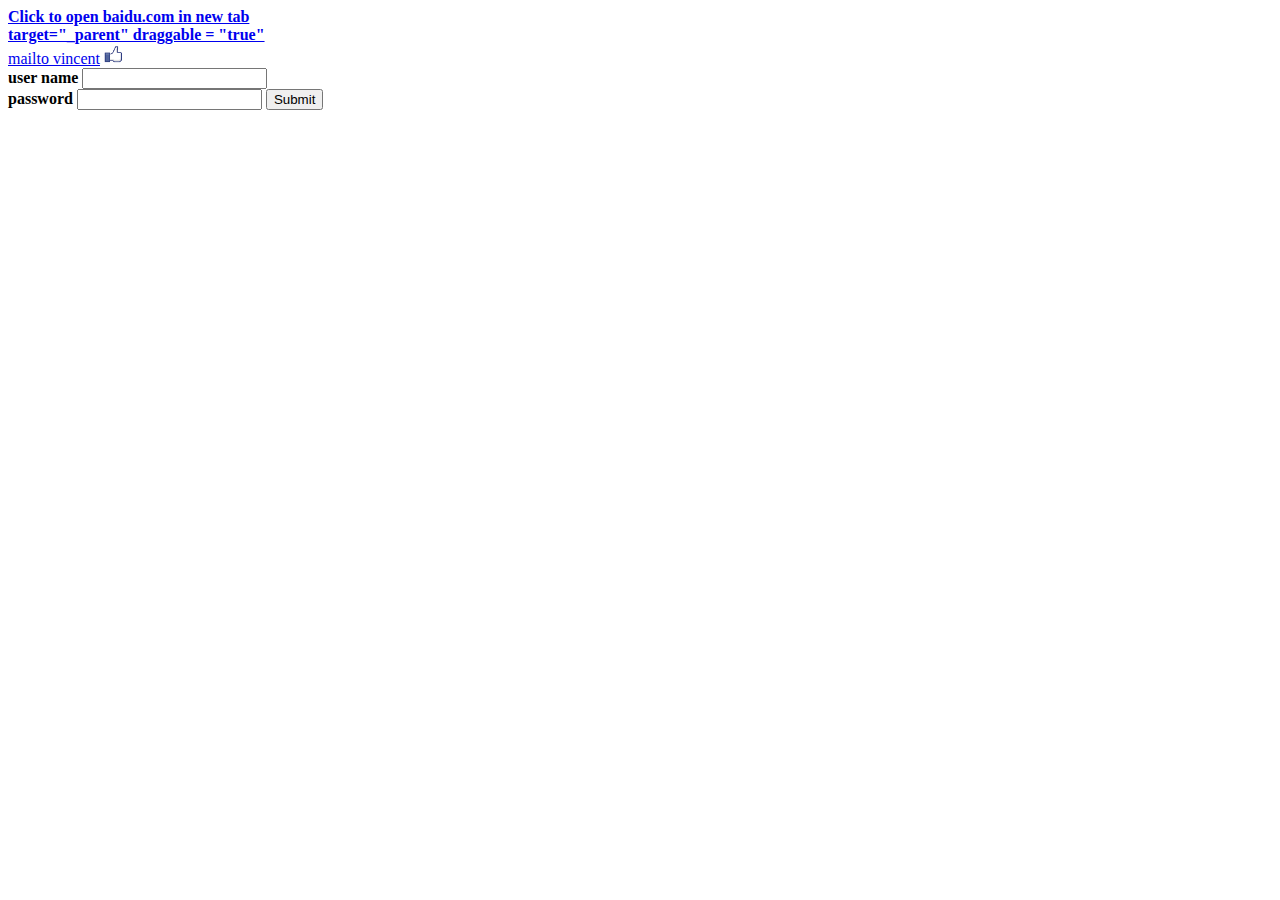
<file: APP/Tpl/Index/index.html>
<!DOCTYPE html>
<html>
<head>
	<title>index</title>
</head>

<body>
<a href="http://www.baidu.com" target="_blank"> <strong> Click to open baidu.com in new tab</strong> </a>
<br>
<a href="http://www.baidu.com" target="_parent" draggable = "true"> 
		<strong> target="_parent" draggable = "true" </strong> </a>
<br>
<a href="mailto: heyvincent@126.com"> mailto vincent</a>

<img src="/src/thumb.png" alt="Failed to download pic" height= 20px title="like"> 

<div>
	<form method= 'post' action="/index/login">
		<label for="user_name"><strong>user name</strong></label>
		<input type="text" name="user_name">
		<br>
		<label for="password"><strong>password</strong></label>
		<input type="text" name="password">
		<input type="submit" name="sign_in" title="sign in">

	</form>
</div>
<br>

</body>
</html>
</file>
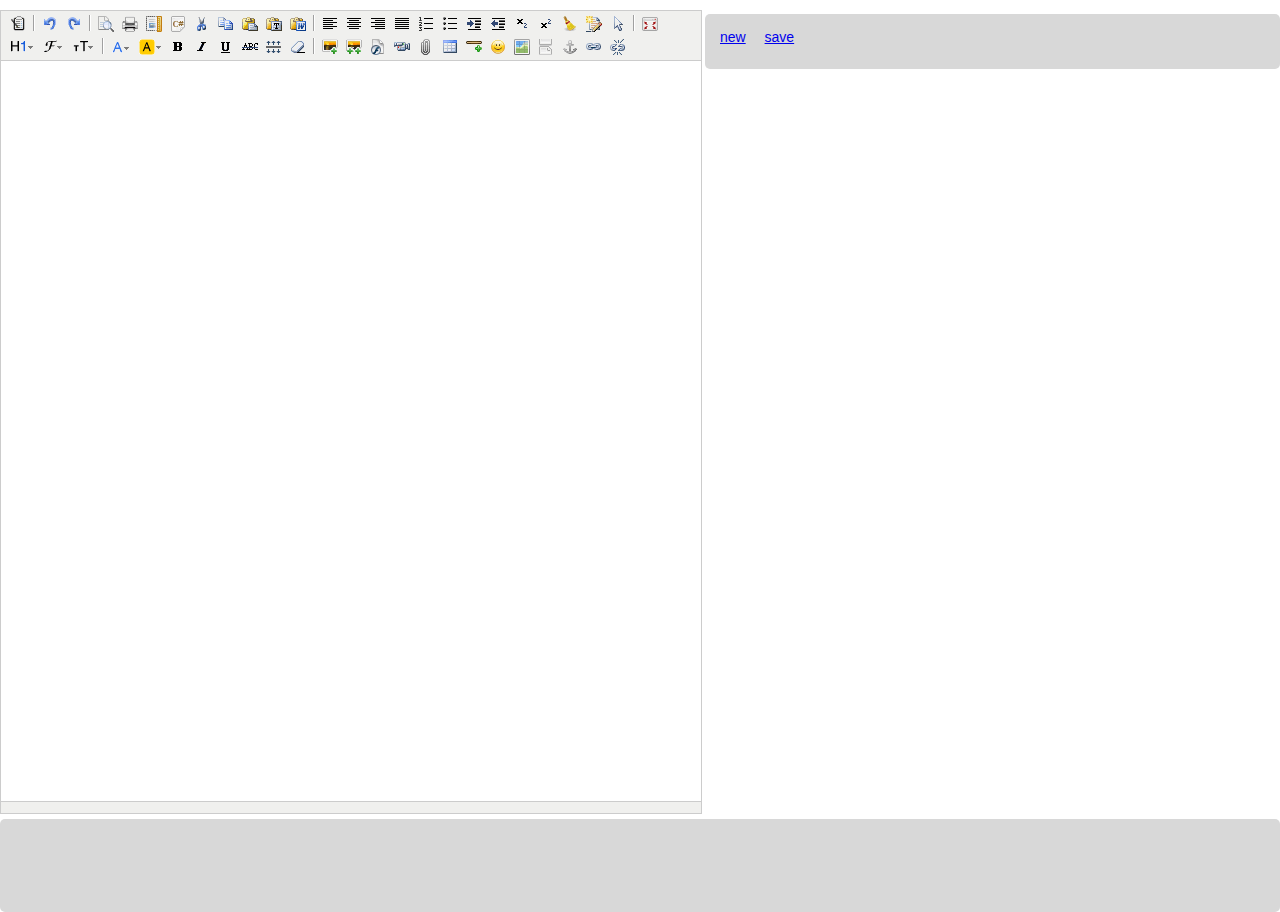
<file: APP/Tpl/Home/Editor/index.html>
<html>
<head>

    <title>Editor</title>
    <style>

        #editor_id {
            width: 800px;
            float: left;
        }

        .right_part {
            margin-top: -800px;
            margin-left: 705px;
        }

        .bottom_part
        {
            font-family: -apple-system, BlinkMacSystemFont, "Segoe UI", Roboto, Helvetica, Arial, sans-serif, "Apple Color Emoji", "Segoe UI Emoji", "Segoe UI Symbol";
            font-size: 14px;
            border-radius: 5px;
            background-color: #d8d8d8;
            margin-top: 750px;
            height: 93px;
            width: 100%;
        }


        .article_process {
            border: 2px solid #dbeaf9;
            border-radius: 5px;
            float: left;
            font-size: 15px;
            margin: 5px;
            text-align: center;
            width: 50px;
        }

        .article_process:hover {
            float: left;
            background-color: #7460d8;
            font-style: bold;
            color: #FFFFFF;
            cursor: pointer;
        }

        .operation_div
        {
            font-family: -apple-system, BlinkMacSystemFont, "Segoe UI", Roboto, Helvetica, Arial, sans-serif, "Apple Color Emoji", "Segoe UI Emoji", "Segoe UI Symbol";
            font-size: 14px;
            border-radius: 5px;
            background-color: #d8d8d8;
            height: 40px;
            padding-top: 15px;
        }

       .operation_items
       {
            margin-left: 15px;
            height: 40px;
       } 
    </style>

    <!--kindeditor script-->
    <script charset="utf-8" src="/src/kindeditor/kindeditor-all.js"></script>
    <script charset="utf-8" src="/src/kindeditor/lang/zh-CN.js"></script>


</head>

<body style="margin:0;padding:0;">

<!--navigator-->
<include file="Public:navigator" group="Home"/>


<!--左侧编辑区-->
<textarea id="editor_id" name="content">
</textarea>


<!--功能区-->
<div class="right_part operation_div"> 
    <a class="operation_items" href="javascript:newItem()">new</a>
    <a class="operation_items" href="javascript:save()">save</a>
</div>

<div class="bottom_part"></div>

<!--div style="float: left; margin-right: 10px; background-color: red; ">
    <ul type="none" class="right_part" style="background-color: red;">
        <li class="article_process">New</li>
        <li class="article_process">Edit</li>
        <li class="article_process">Delete</li>
        <li class="article_process">Save</li>
    </ul>
</div-->


</body>

<script>
    var options = {
        width: '700px',
        height: '800px',
        resizeType: 0,
        items: ['source', '|', 'undo', 'redo', '|', 'preview', 'print', 'template', 'code', 'cut', 'copy', 'paste',
            'plainpaste', 'wordpaste', '|', 'justifyleft', 'justifycenter', 'justifyright',
            'justifyfull', 'insertorderedlist', 'insertunorderedlist', 'indent', 'outdent', 'subscript',
            'superscript', 'clearhtml', 'quickformat', 'selectall', '|', 'fullscreen', '/',
            'formatblock', 'fontname', 'fontsize', '|', 'forecolor', 'hilitecolor', 'bold',
            'italic', 'underline', 'strikethrough', 'lineheight', 'removeformat', '|', 'image', 'multiimage',
            'flash', 'media', 'insertfile', 'table', 'hr', 'emoticons', 'baidumap', 'pagebreak',
            'anchor', 'link', 'unlink',]

    };

    KindEditor.ready(function (K) {
        window.editor = K.create('#editor_id', options);
    });
</script>


</html>

<script type="text/javascript">
    function newItem()
    {
        alert('hello world');
    }

    function save()
    {
        alert('hello world');
    }


</script>
</file>
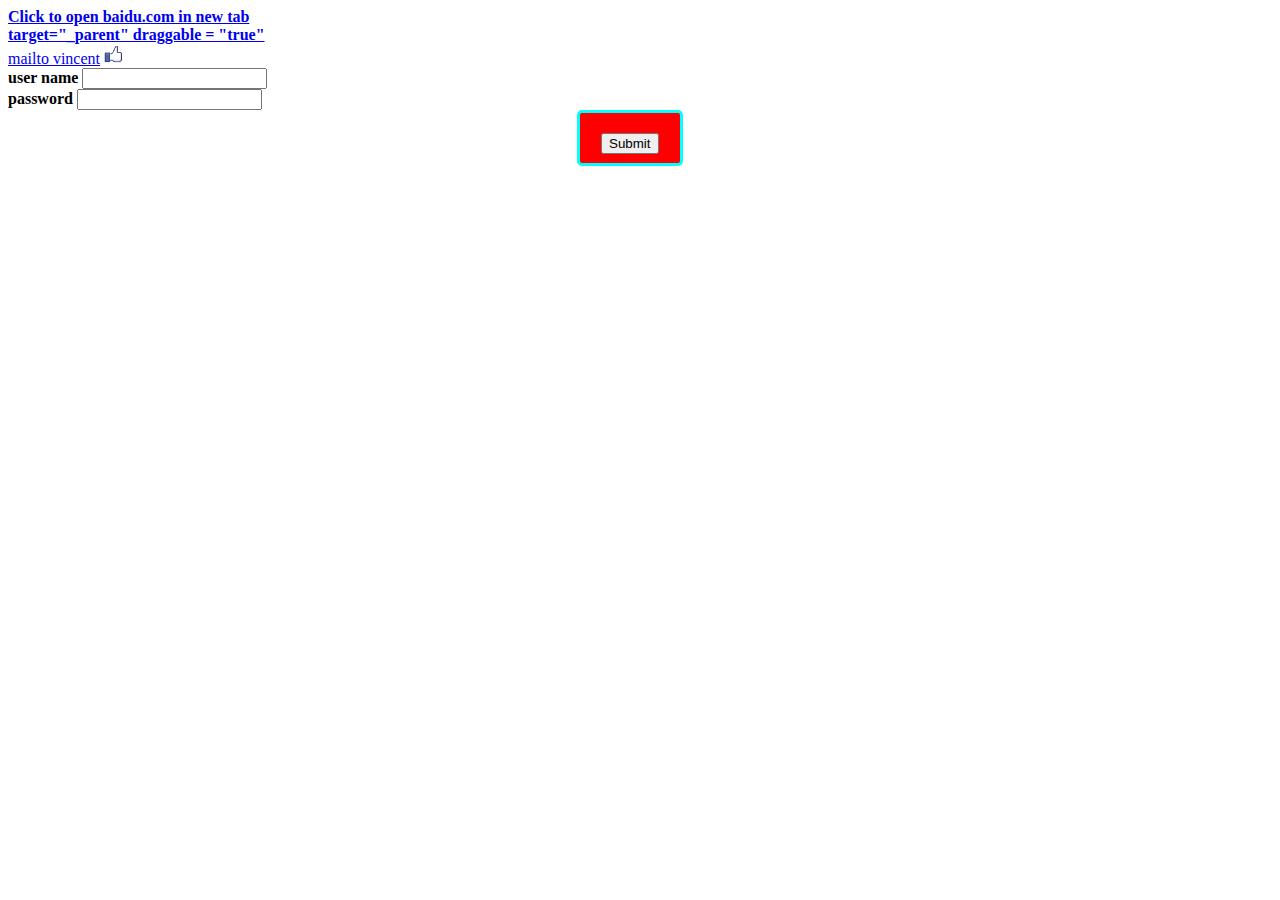
<file: APP/Tpl/Home/Index/index.html>
<!DOCTYPE html>
<style type="text/css">
	.button_style{ border:solid; color: #fff; border-radius: 5px;border-color: #00FFFF;
		height: 50px;width: 100px;
		font-weight: bold;margin-left: 45%;
		background-color: #FF0000; text-align: center;align-items: center;line-height: 50px;
		font-size: 30px;  }
</style>



<html>
<head>
	<title>index</title>
</head>

<body>
<a href="http://www.baidu.com" target="_blank"> <strong> Click to open baidu.com in new tab</strong> </a>
<br>
<a href="http://www.baidu.com" target="_parent" draggable = "true"> 
		<strong> target="_parent" draggable = "true" </strong> </a>
<br>
<a href="mailto: heyvincent@126.com"> mailto vincent</a>

<img src="/src/thumb.png" alt="Failed to download pic" height= 20px title="like"> 

<div>
	<form  method= 'post' action="/index/login">
		<label for="user_name"><strong>user name</strong></label>
		<input type="text" name="user_name" >
		<br>
		<label for="password"><strong>password</strong></label>
		<input type="password" name="password" >
		<div class="button_style">
			<input type="submit" name="sign_in" title="sign in">
		</div>


	</form>
</div>
<br>

</body>
</html>
</file>
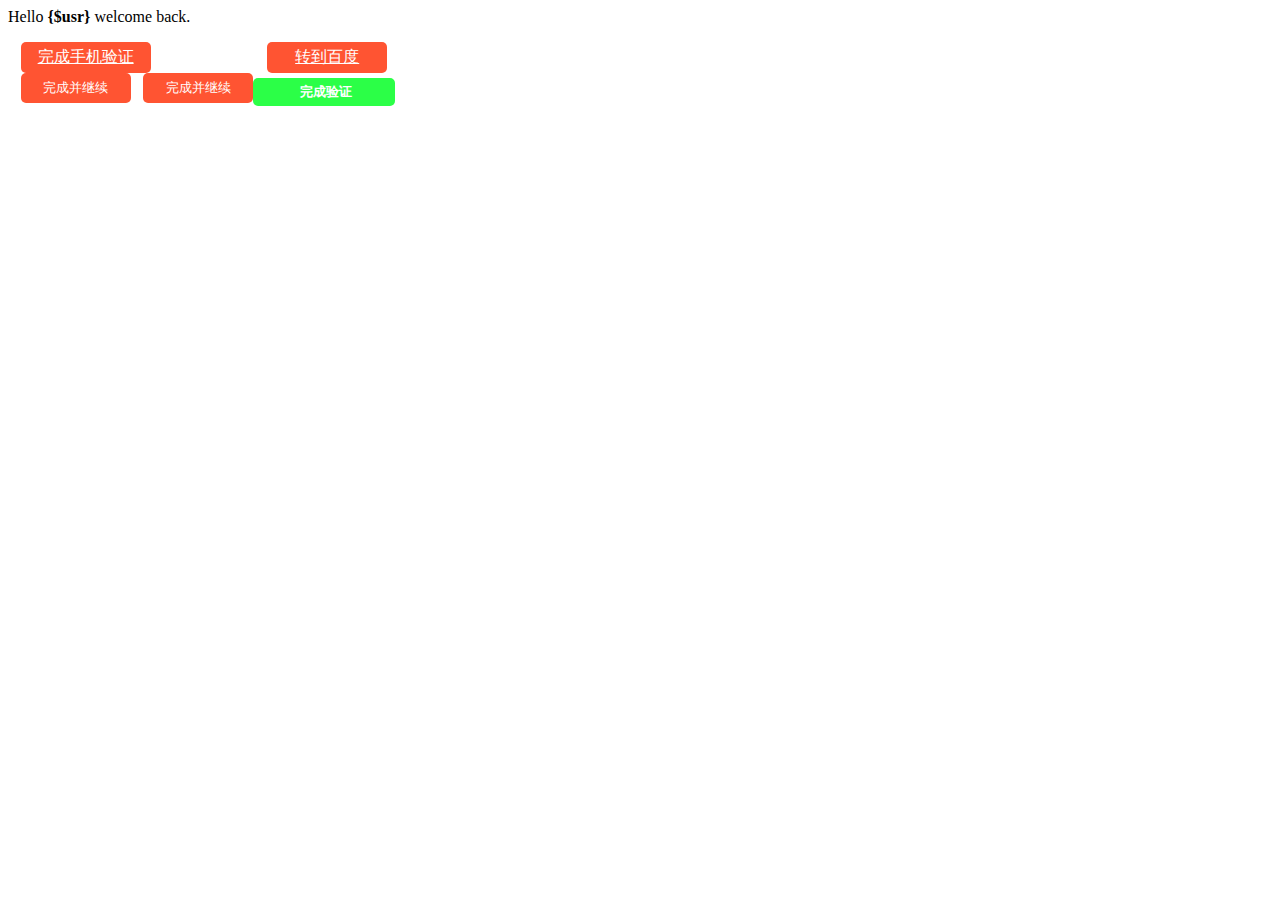
<file: APP/Tpl/Home/Index/login.html>
<style type = "text/css">

    .btnsubupdate {
        width: 86px;
        height: 30px;
        margin-left:1%;
        float: left;
        padding:5px 10px;
        background-color:#FF5432;
        border-radius:5px;
        width:110px;
        text-align:center;
        color:#fff;
        background-repeat: no-repeat; border: none; cursor: pointer;
    }

    #btnResetSubmit {
        background-color: #2bff47;
        font-weight: bold;
        margin:10px 0px;
        margin-top: 5px;
        border-radius:5px;
        width: 142px; height: 28px;
        border: none; cursor: pointer; text-align:center;color: #fff;}


</style>

<!DOCTYPE html>
<html lang="en">
<head>
    <meta charset="UTF-8">
    <title>say hello </title>
</head>
<body>
    <p>
        Hello <strong>{$usr}</strong> welcome back.
    </p>


    <div class="tdContent" style="margin:10px 0px;text-align:center;">
                   <a style="cursor:pointer;
                       margin-left:1%;
                       float: left;
                       padding:5px 10px;
                       background-color:#FF5432;
                       border-radius:5px;
                       width:110px;
                       text-align:center;
                       color:#fff;"
                       href="#1">完成手机验证
                   </a>
    </div>
    <div>
        <a style="cursor:pointer;margin-right:70%;float: right;align-items:center;padding:5px 10px;
						background-color:#FF5432;border-radius:5px;width:100px;text-align:center;color:#fff;"
           href="javascript:window.location.href='http://www.baidu.com';">转到百度</a>
    </div>



    <input value="完成并继续" class="btnsubupdate" id="btnAdd" type="button" >
    <button type="button" class="btnsubupdate"  onclick="localhost">完成并继续</button>

    <input id="btnResetSubmit" value=" 完成验证" type="button">

</body>
</html>
</file>
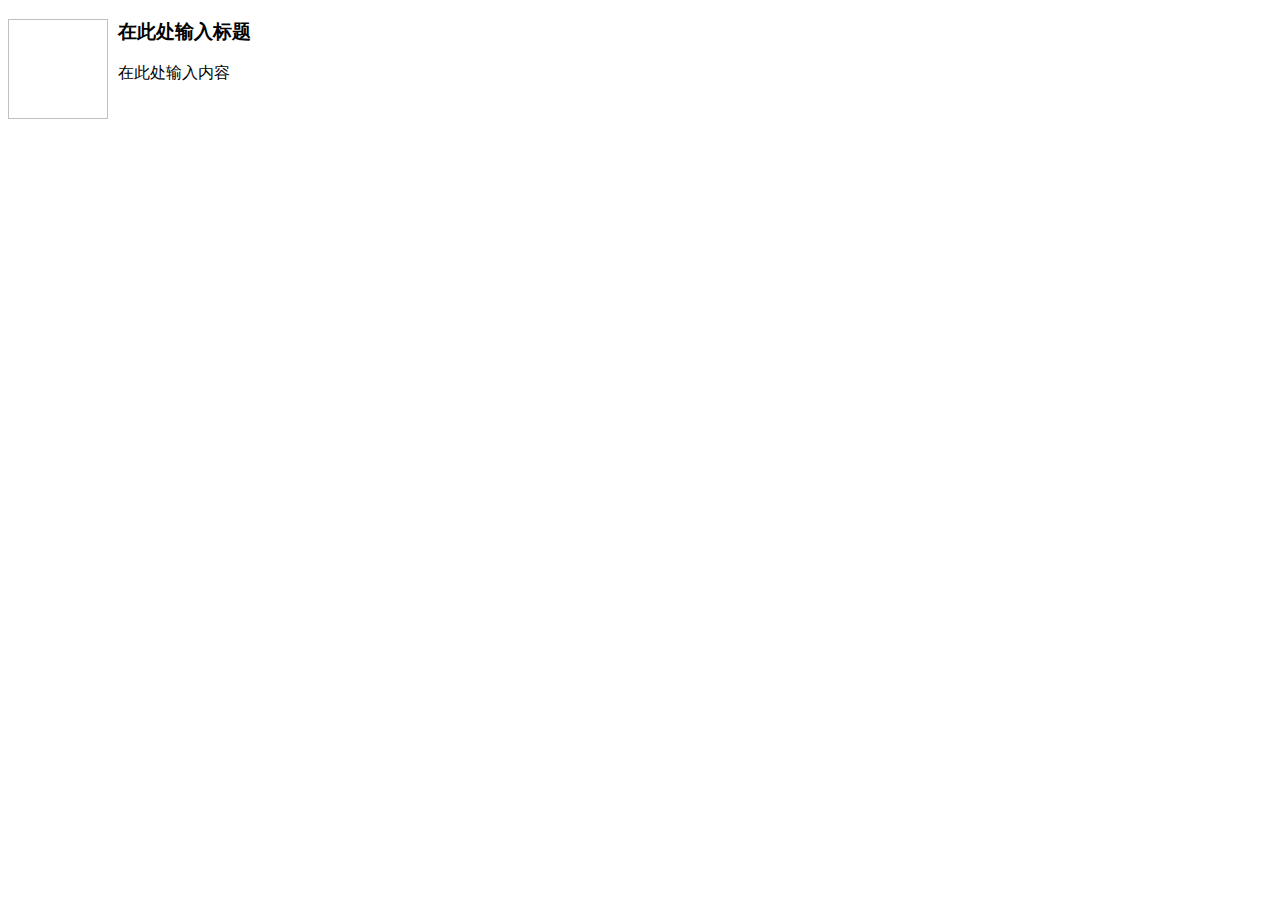
<file: src/kindeditor/plugins/template/html/1.html>
<!doctype html>
<html>
<head>
	<meta charset="utf-8" />
</head>
<body>
	<h3>
		<img align="left" height="100" style="margin-right: 10px" width="100" />在此处输入标题
	</h3>
	<p>
		在此处输入内容
	</p>
</body>
</html>
</file>
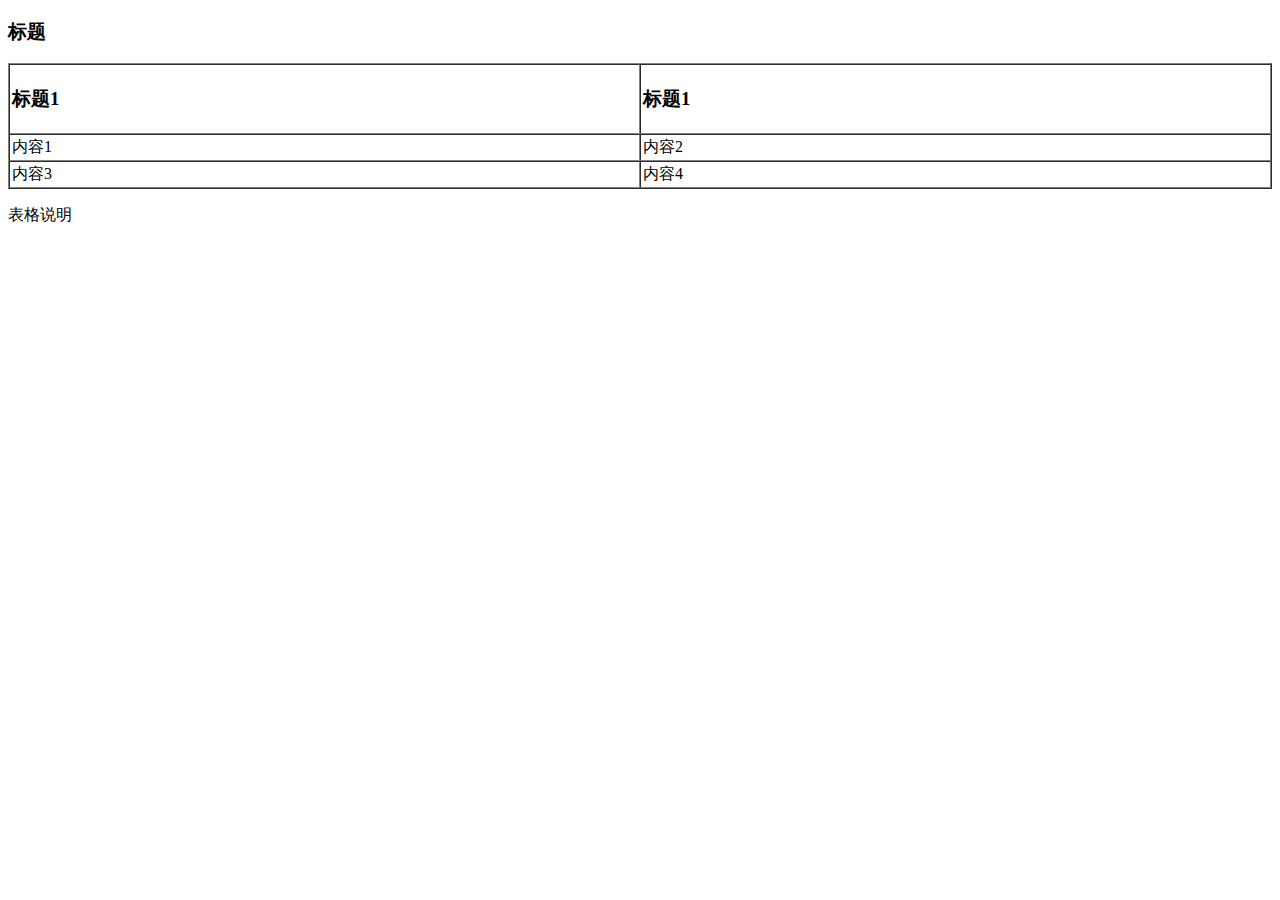
<file: src/kindeditor/plugins/template/html/2.html>
<!doctype html>
<html>
<head>
	<meta charset="utf-8" />
</head>
<body>
	<h3>
		标题
	</h3>
	<table style="width:100%;" cellpadding="2" cellspacing="0" border="1">
		<tbody>
			<tr>
				<td>
					<h3>标题1</h3>
				</td>
				<td>
					<h3>标题1</h3>
				</td>
			</tr>
			<tr>
				<td>
					内容1
				</td>
				<td>
					内容2
				</td>
			</tr>
			<tr>
				<td>
					内容3
				</td>
				<td>
					内容4
				</td>
			</tr>
		</tbody>
	</table>
	<p>
		表格说明
	</p>
</body>
</html>
</file>
